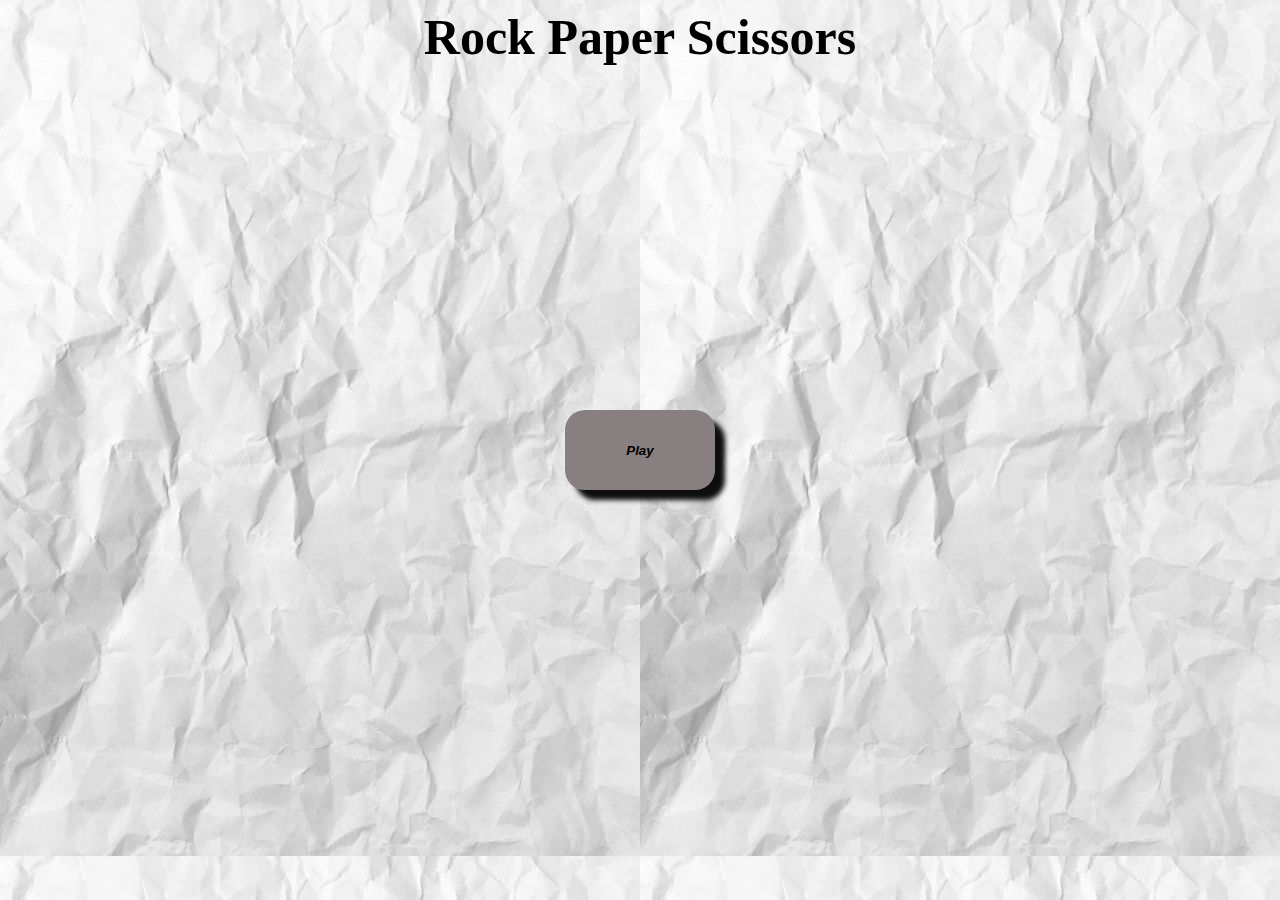
<file: index.html>
<!DOCTYPE html>
<html lang="en">
<head>
    <meta charset="UTF-8">
    <meta name="viewport" content="width=device-width, initial-scale=1.0">
    <title>Rock Paper Scissors</title>
    <link rel="stylesheet" href="styles.css">
</head>
<body>
    <div class="heading">Rock Paper Scissors</div>
   <div class="SButton">
  <a href="game.html" ><button class="Play">
        <i><strong>Play</strong></i>
       </button></a>
   </div>
   <script src="rps.js"></script> 
</body>
</html>
</file>
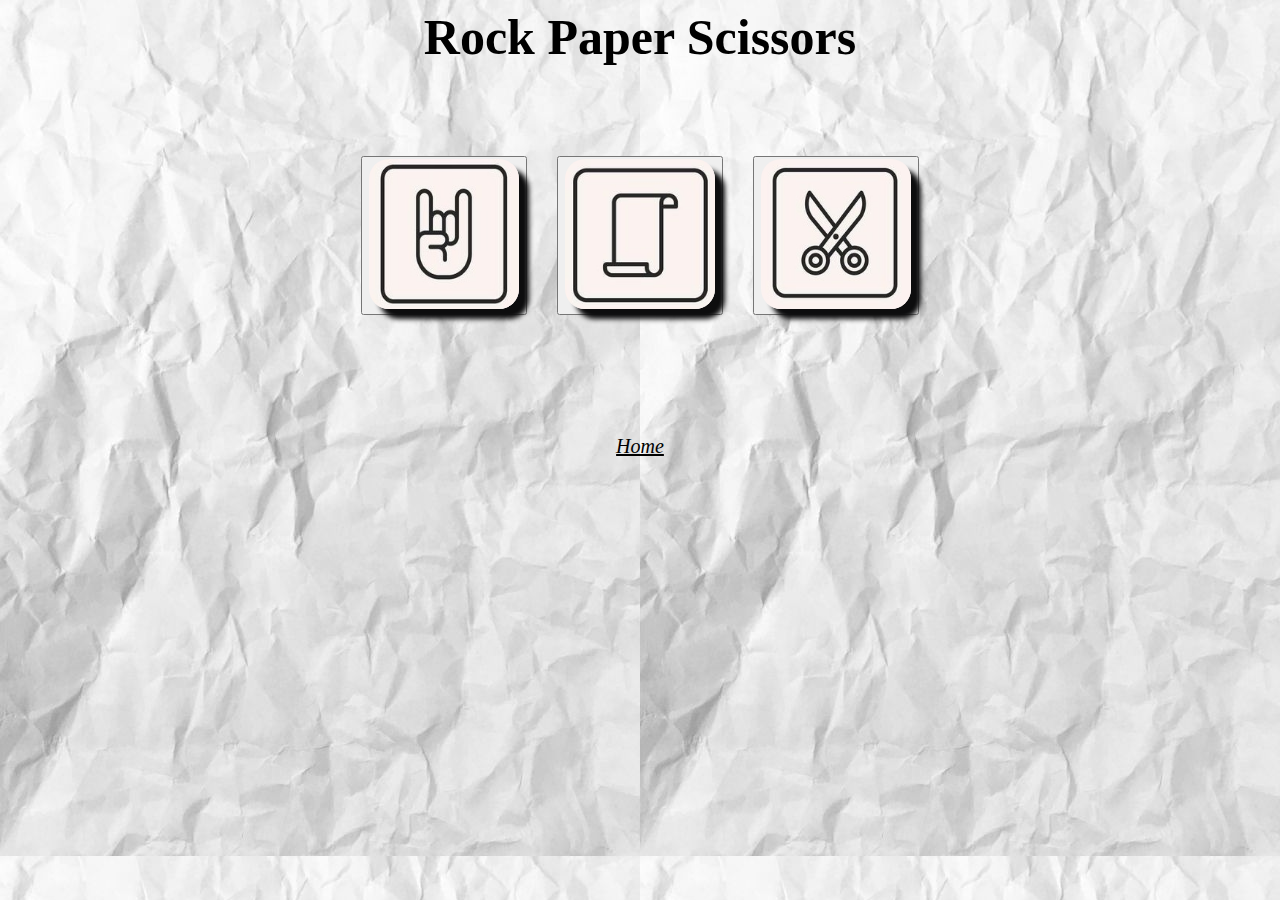
<file: game.html>
<!DOCTYPE html>
<html lang="en">
<head>
    <meta charset="UTF-8">
    <meta name="viewport" content="width=device-width, initial-scale=1.0">
    <title>Rock Paper Scissors</title>
    <link rel="stylesheet" href="gmaestyles.css">
</head>
<body class="main">
    <div class="heading">Rock Paper Scissors</div>
    <div class="results"> 
    <div class="js-result"></div>
    </div>
   <div class="buttons" >
    
    <!--Rock Paper Scissors buttons-->
    <div><button onclick="genMove('Rock')"><img class="Gimage" src="Images/Rock.jpg" alt="Rock Image"></button></div>
    <div>    <button onclick="genMove('Paper')"><img class="Gimage" src="Images/Paper.jpg" alt="Paper Image"></button></div>
    <div><button onclick="genMove('Rock')"><img class="Gimage" src="Images/Scissors.jpg" alt="Scissors Image"></button></div>
   </div> 
   <div class="js-score"></div>
   <div class="Result"></div>
  <i> <a href="index.html">Home</a></i>
   <script src="../rps.js"></script> 
</body>
</html
</file>
<file: styles.css>
body{
   background-image: url(Images/White-Background.jpg);
}
button{
  width: 150px;
  height:80px;
  border-radius: 20px;
  box-shadow: 10px 10px 5px rgb(13, 13, 14);
  border: none;
  font-family: 'Segoe UI', Tahoma, Geneva, Verdana, sans-serif;
 background-color: rgb(136, 128, 128);
}
button:hover{

    background-color: white;
    color: black;
    box-shadow: 10px 10px 5px rgb(164, 164, 168);
}
.heading{
    display: flex;
    justify-content: center;
    font-weight: bold;
    font-size: 50px;
 }
.SButton{
    position: absolute;
    top: 50%;
    left: 50%;
    transform: translate(-50%,-50%);
    
}
</file>
<file: gmaestyles.css>
body{
    background-image: url(Images/White-Background.jpg);
 }
 .Gimage{
    width: 150px;
    height: 150px;
    border-radius: 20px;
    color: white;
  border-radius: 20px;
  box-shadow: 10px 10px 5px rgb(13, 13, 14);
  border: none;
    
 }
 .buttons{
    display: flex;
    justify-content: center;
    align-items: center;
    gap: 30px;
    color: white;
 
 }
 
 .heading{
    display: flex;
    justify-content: center;
    font-weight: bold;
    font-size: 50px;
 }
 .js-score{
    display: flex;
    flex-direction: row;
    justify-content: center;
    gap: 20px;
    margin-top: 50px;
    font-weight: bold;
  
 }
 .js-result{
    margin-top: 40px;
    margin-bottom:50px ;
    display: flex;
    font-weight: bold;
    justify-content: center;
 }

.JsImages{
  width: 50px;
  height: 50px;
  border-radius: 50px;
  border-color: black;
 }
 .FImage{
    width: 100px;
    height:100px;
    display: flex;
    justify-content: center;
    
    
 }
 .Result{
  display: flex;
  justify-content: center;
  margin-top: 40px;
  font-weight: bold;
  font-size: 50px;
 }
 a{
    display: flex;
    justify-content: center;
    margin-top: 30px;
    font-size: 20px;
    color: black;
 }
 a:hover{
    color: gray;
 }
</file>
